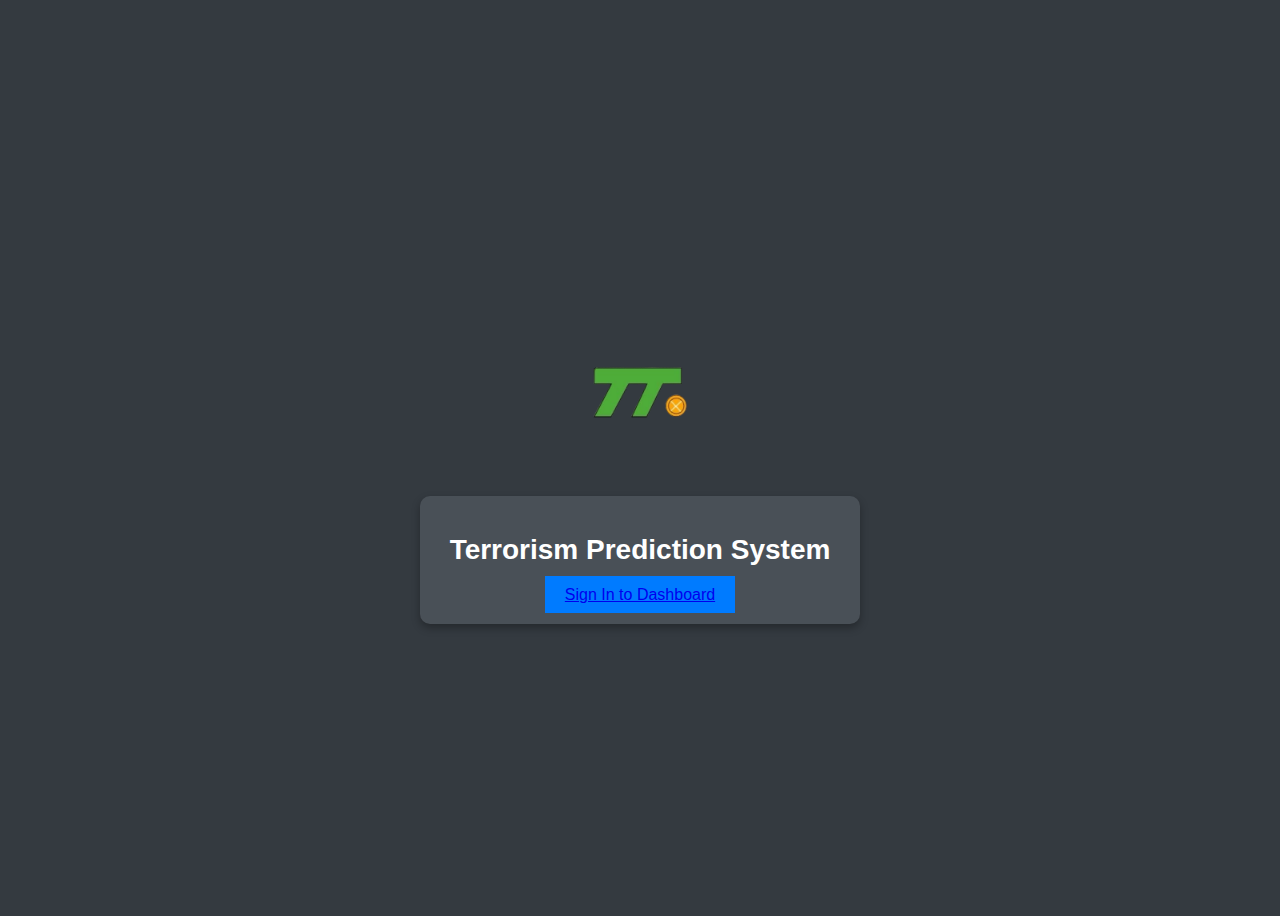
<file: templates/index.html>
<!DOCTYPE html>
<html lang="en">
<head>
    <meta charset="UTF-8">
    <meta name="viewport" content="width=device-width, initial-scale=1.0">
    <title>Terrorism Tracker - Simple Web Application</title>
    <link rel="stylesheet" href="https://cdn.jsdelivr.net/npm/bootstrap@4.6.2/dist/css/bootstrap.min.css" integrity="sha384-xOolHFLEh07PJGoPkLv1IbcEPTNtaed2xpHsD9ESMhqIYd0nLMwNLD69Npy4HI+N" crossorigin="anonymous">
    <link rel="stylesheet" href="/static/css/index.css" />
</head>
<body>
    <div class="text-center">
        <img src="/static/assets/images/terrorismlogo.png" alt="TT Logo" class="logo"> <!-- Update the logo path -->
    </div>

    <div class="card">
        <h1>Terrorism Prediction System</h1>
        
        <a href="/login" class="btn btn-primary">Sign In to Dashboard</a>
    </div>

    <script src="https://code.jquery.com/jquery-3.6.0.min.js"></script>
    <script src="https://cdn.jsdelivr.net/npm/bootstrap@4.6.2/dist/js/bootstrap.bundle.min.js" integrity="sha384-joNo5PVDnl8XURmrXcchYFb1yzNIZdkkKnghRZCW8shfv0mCmrpHFTeTS6LShg4U" crossorigin="anonymous"></script>
    
</body>
</html>
</file>
<file: static/css/index.css>
body {
    background-color: #343a40; /* Dark background */
    color: #f8f9fa; /* Light text color */
    height: 100vh;
    display: flex;
    justify-content: center;
    align-items: center;
    flex-direction: column; /* Center elements vertically */
    font-family: 'Arial', sans-serif;
}
.card {
    background-color: #495057; /* Card background color */
    border-radius: 10px;
    box-shadow: 0 4px 8px rgba(0, 0, 0, 0.3);
    padding: 20px;
    width: 100%;
    max-width: 400px;
    text-align: center;
    margin-top: 0px; /* Space between logo and card */
}
.card h1 {
    font-size: 28px;
    margin-bottom: 20px;
    color: #ffffff; /* White text color for headings */
}
.card p {
    font-size: 16px;
    color: #f8f9fa; /* Light text color for paragraph */
    margin-bottom: 30px;
}
.btn-primary {
    background-color: #007bff; /* Button background color */
    border: none;
    padding: 10px 20px;
    border-radius: 0px;
}
.btn-primary:hover {
    background-color: #0056b3; /* Darker blue on hover */
}
/* New styles for logo */
.logo {
    max-width: 200px; /* Adjust based on your logo size */
    margin-bottom: 0px; /* Space below the logo */
}
</file>
